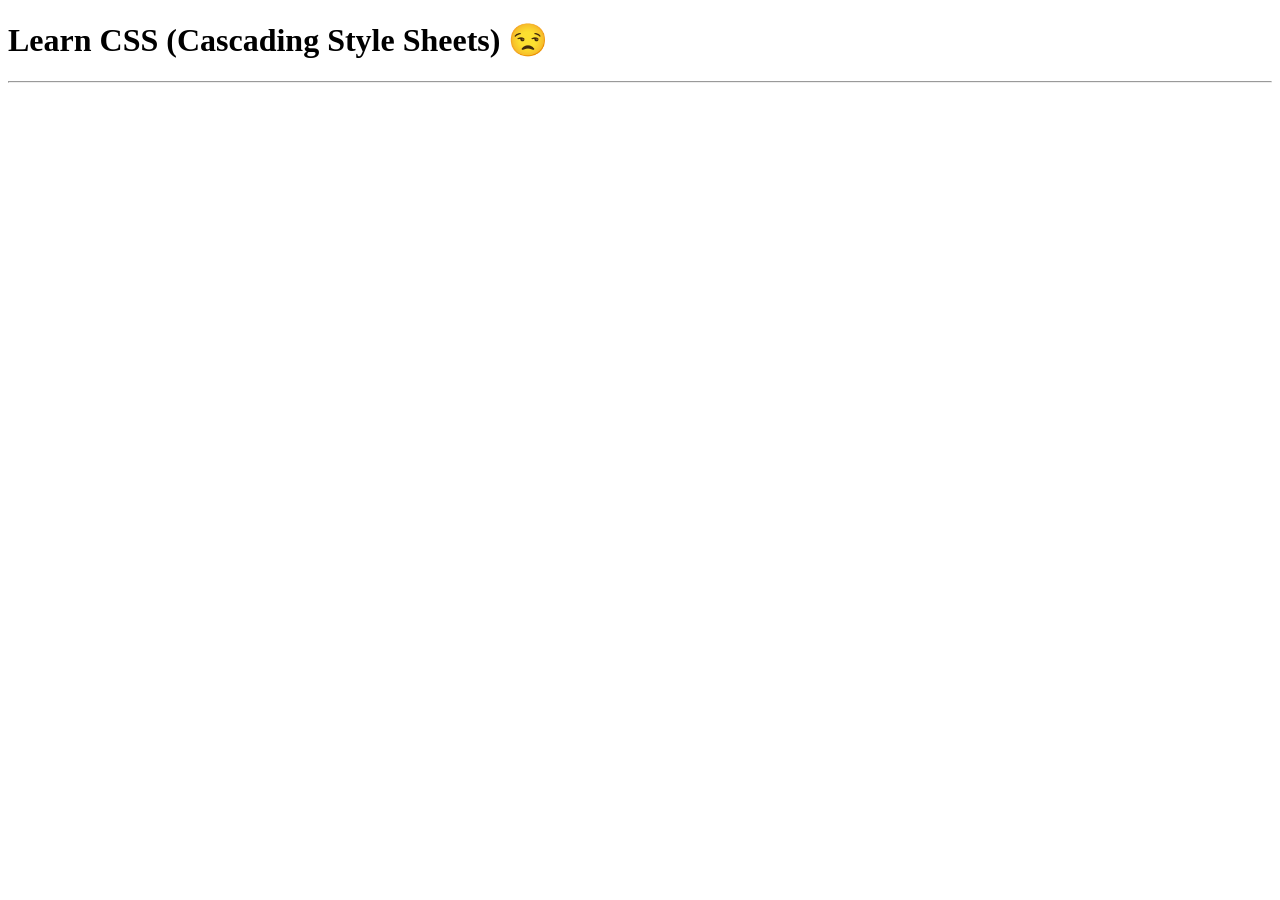
<file: index.html>
<!DOCTYPE html>
<html lang="en">
<head>
    <meta charset="UTF-8">
    <meta name="viewport" content="width=device-width, initial-scale=1.0">
    <title>Document</title>
</head>
<body>
    <h1>Learn CSS (Cascading Style Sheets) 😒 </h1>
    <hr>
</body>
</html>
</file>
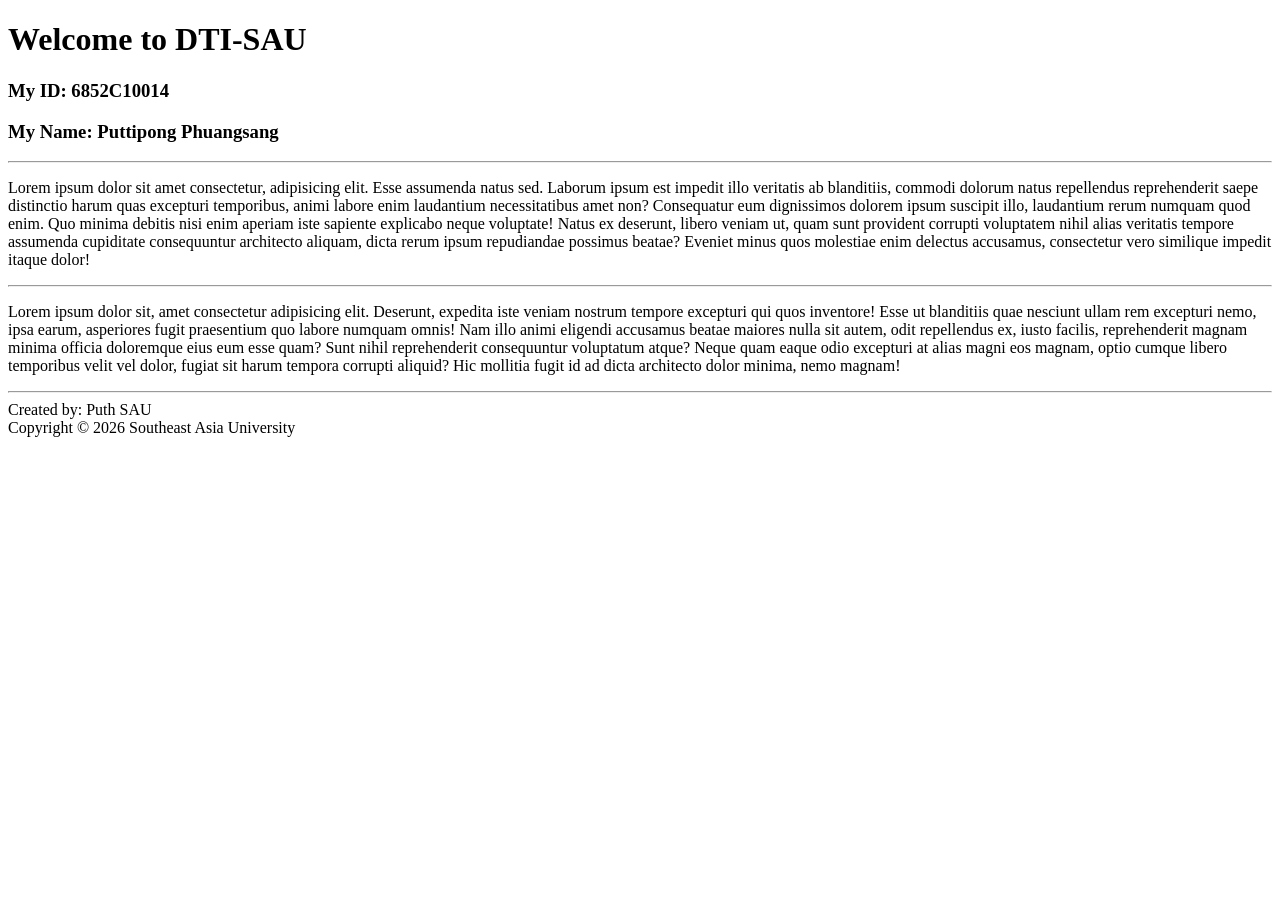
<file: mypage01.html>
<!DOCTYPE html>
<html lang="en">

<head>
    <meta charset="UTF-8">
    <meta name="viewport" content="width=device-width, initial-scale=1.0">
    <title>Document</title>
</head>

<body>
    <h1> Welcome to DTI-SAU </h1>
    <h3>My ID: 6852C10014 </h3>
    <h3>My Name: Puttipong Phuangsang </h3>
    <hr />
    <p>
        Lorem ipsum dolor sit amet consectetur, adipisicing elit. Esse assumenda natus sed. Laborum ipsum est impedit
        illo veritatis ab blanditiis, commodi dolorum natus repellendus reprehenderit saepe distinctio harum quas
        excepturi temporibus, animi labore enim laudantium necessitatibus amet non? Consequatur eum dignissimos dolorem
        ipsum suscipit illo, laudantium rerum numquam quod enim. Quo minima debitis nisi enim aperiam iste sapiente
        explicabo neque voluptate! Natus ex deserunt, libero veniam ut, quam sunt provident corrupti voluptatem nihil
        alias veritatis tempore assumenda cupiditate consequuntur architecto aliquam, dicta rerum ipsum repudiandae
        possimus beatae? Eveniet minus quos molestiae enim delectus accusamus, consectetur vero similique impedit itaque
        dolor!
    </p>
    <hr>
    <p>
        Lorem ipsum dolor sit, amet consectetur adipisicing elit. Deserunt, expedita iste veniam nostrum tempore
        excepturi qui quos inventore! Esse ut blanditiis quae nesciunt ullam rem excepturi nemo, ipsa earum, asperiores
        fugit praesentium quo labore numquam omnis! Nam illo animi eligendi accusamus beatae maiores nulla sit autem,
        odit repellendus ex, iusto facilis, reprehenderit magnam minima officia doloremque eius eum esse quam? Sunt
        nihil reprehenderit consequuntur voluptatum atque? Neque quam eaque odio excepturi at alias magni eos magnam,
        optio cumque libero temporibus velit vel dolor, fugiat sit harum tempora corrupti aliquid? Hic mollitia fugit id
        ad dicta architecto dolor minima, nemo magnam!
    </p>
    <hr>
    <!-- HTML : Div Tag เสมือนกล่องเปล่าๆ ที่ยืดความกว้างเต็มพื้นที่ เราสามารถนำอะไรมาใส่ก็ได้-->
    <div>
        <!-- HTML : Span Tag เปรี่ยบเสมือนกล่องเปล่าๆ ที่ยึดความกว้างเท่ากับเนื้อหาที่ใส่ในกล่อง -->
        <span>Created by: Puth SAU</span>
        <br />
        <span>Copyright © 2026 Southeast Asia University</span>
    </div>
</body>

</html>
</file>
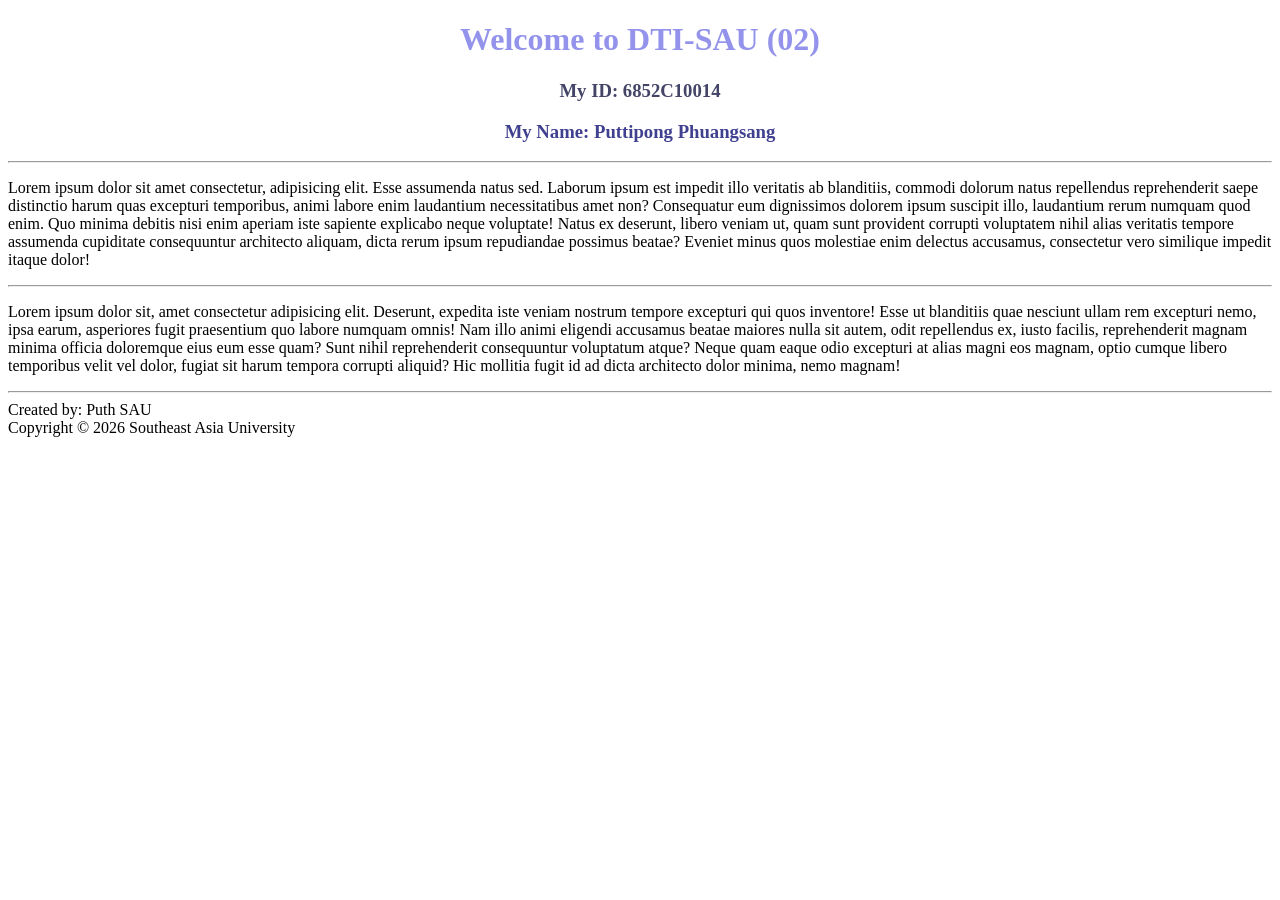
<file: mypage02.html>
<!DOCTYPE html>
<html lang="en">

<head>
    <meta charset="UTF-8">
    <meta name="viewport" content="width=device-width, initial-scale=1.0">
    <title>Document</title>
    <!-- CSS แบบ Internal Style -->
    <style>
        /* selector {property: value; property: value;} */
        h1 {
            color: rgb(147, 147, 235);
            text-align: center;
        }
        #wow {
            color: rgb(68, 68, 103);
            text-align: center;
        }
        #woo {
            color: rgb(64, 64, 145);
            text-align: center;
        }
    </style>
</head>

<body>
    <h1> Welcome to DTI-SAU (02) </h1>
    <h3 id="wow">My ID: 6852C10014 </h3>
    <h3 id="woo">My Name: Puttipong Phuangsang </h3>
    <hr />
    <p>
        Lorem ipsum dolor sit amet consectetur, adipisicing elit. Esse assumenda natus sed. Laborum ipsum est impedit
        illo veritatis ab blanditiis, commodi dolorum natus repellendus reprehenderit saepe distinctio harum quas
        excepturi temporibus, animi labore enim laudantium necessitatibus amet non? Consequatur eum dignissimos dolorem
        ipsum suscipit illo, laudantium rerum numquam quod enim. Quo minima debitis nisi enim aperiam iste sapiente
        explicabo neque voluptate! Natus ex deserunt, libero veniam ut, quam sunt provident corrupti voluptatem nihil
        alias veritatis tempore assumenda cupiditate consequuntur architecto aliquam, dicta rerum ipsum repudiandae
        possimus beatae? Eveniet minus quos molestiae enim delectus accusamus, consectetur vero similique impedit itaque
        dolor!
    </p>
    <hr>
    <p>
        Lorem ipsum dolor sit, amet consectetur adipisicing elit. Deserunt, expedita iste veniam nostrum tempore
        excepturi qui quos inventore! Esse ut blanditiis quae nesciunt ullam rem excepturi nemo, ipsa earum, asperiores
        fugit praesentium quo labore numquam omnis! Nam illo animi eligendi accusamus beatae maiores nulla sit autem,
        odit repellendus ex, iusto facilis, reprehenderit magnam minima officia doloremque eius eum esse quam? Sunt
        nihil reprehenderit consequuntur voluptatum atque? Neque quam eaque odio excepturi at alias magni eos magnam,
        optio cumque libero temporibus velit vel dolor, fugiat sit harum tempora corrupti aliquid? Hic mollitia fugit id
        ad dicta architecto dolor minima, nemo magnam!
    </p>
    <hr>
    <!-- HTML : Div Tag เสมือนกล่องเปล่าๆ ที่ยืดความกว้างเต็มพื้นที่ เราสามารถนำอะไรมาใส่ก็ได้-->
    <div>
        <!-- HTML : Span Tag เปรี่ยบเสมือนกล่องเปล่าๆ ที่ยึดความกว้างเท่ากับเนื้อหาที่ใส่ในกล่อง -->
        <span>Created by: Puth SAU</span>
        <br />
        <span>Copyright © 2026 Southeast Asia University</span>
    </div>
</body>

</html>
</file>
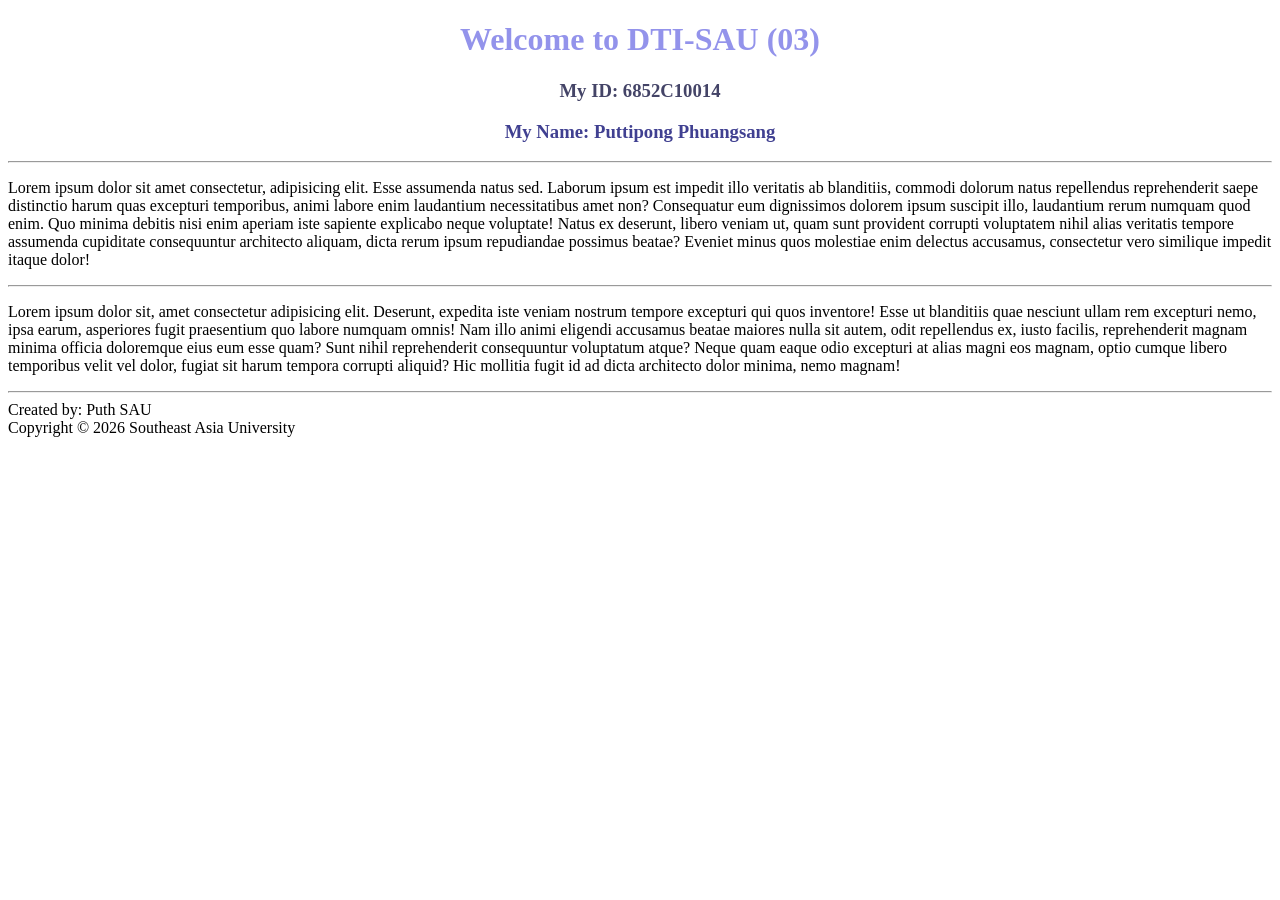
<file: mypage03.html>
<!DOCTYPE html>
<html lang="en">

<head>
    <meta charset="UTF-8">
    <meta name="viewport" content="width=device-width, initial-scale=1.0">
    <title>Document</title>
    <!-- CSS แบบ External Style -->
    <link rel="stylesheet" href="./slyle03.css">
</head>

<body>
    <h1> Welcome to DTI-SAU (03) </h1>
    <h3 id="wow">My ID: 6852C10014 </h3>
    <h3 id="woo">My Name: Puttipong Phuangsang </h3>
    <hr />
    <p>
        Lorem ipsum dolor sit amet consectetur, adipisicing elit. Esse assumenda natus sed. Laborum ipsum est impedit
        illo veritatis ab blanditiis, commodi dolorum natus repellendus reprehenderit saepe distinctio harum quas
        excepturi temporibus, animi labore enim laudantium necessitatibus amet non? Consequatur eum dignissimos dolorem
        ipsum suscipit illo, laudantium rerum numquam quod enim. Quo minima debitis nisi enim aperiam iste sapiente
        explicabo neque voluptate! Natus ex deserunt, libero veniam ut, quam sunt provident corrupti voluptatem nihil
        alias veritatis tempore assumenda cupiditate consequuntur architecto aliquam, dicta rerum ipsum repudiandae
        possimus beatae? Eveniet minus quos molestiae enim delectus accusamus, consectetur vero similique impedit itaque
        dolor!
    </p>
    <hr>
    <p>
        Lorem ipsum dolor sit, amet consectetur adipisicing elit. Deserunt, expedita iste veniam nostrum tempore
        excepturi qui quos inventore! Esse ut blanditiis quae nesciunt ullam rem excepturi nemo, ipsa earum, asperiores
        fugit praesentium quo labore numquam omnis! Nam illo animi eligendi accusamus beatae maiores nulla sit autem,
        odit repellendus ex, iusto facilis, reprehenderit magnam minima officia doloremque eius eum esse quam? Sunt
        nihil reprehenderit consequuntur voluptatum atque? Neque quam eaque odio excepturi at alias magni eos magnam,
        optio cumque libero temporibus velit vel dolor, fugiat sit harum tempora corrupti aliquid? Hic mollitia fugit id
        ad dicta architecto dolor minima, nemo magnam!
    </p>
    <hr>
    <!-- HTML : Div Tag เสมือนกล่องเปล่าๆ ที่ยืดความกว้างเต็มพื้นที่ เราสามารถนำอะไรมาใส่ก็ได้-->
    <div>
        <!-- HTML : Span Tag เปรี่ยบเสมือนกล่องเปล่าๆ ที่ยึดความกว้างเท่ากับเนื้อหาที่ใส่ในกล่อง -->
        <span>Created by: Puth SAU</span>
        <br />
        <span>Copyright © 2026 Southeast Asia University</span>
    </div>
</body>

</html>
</file>
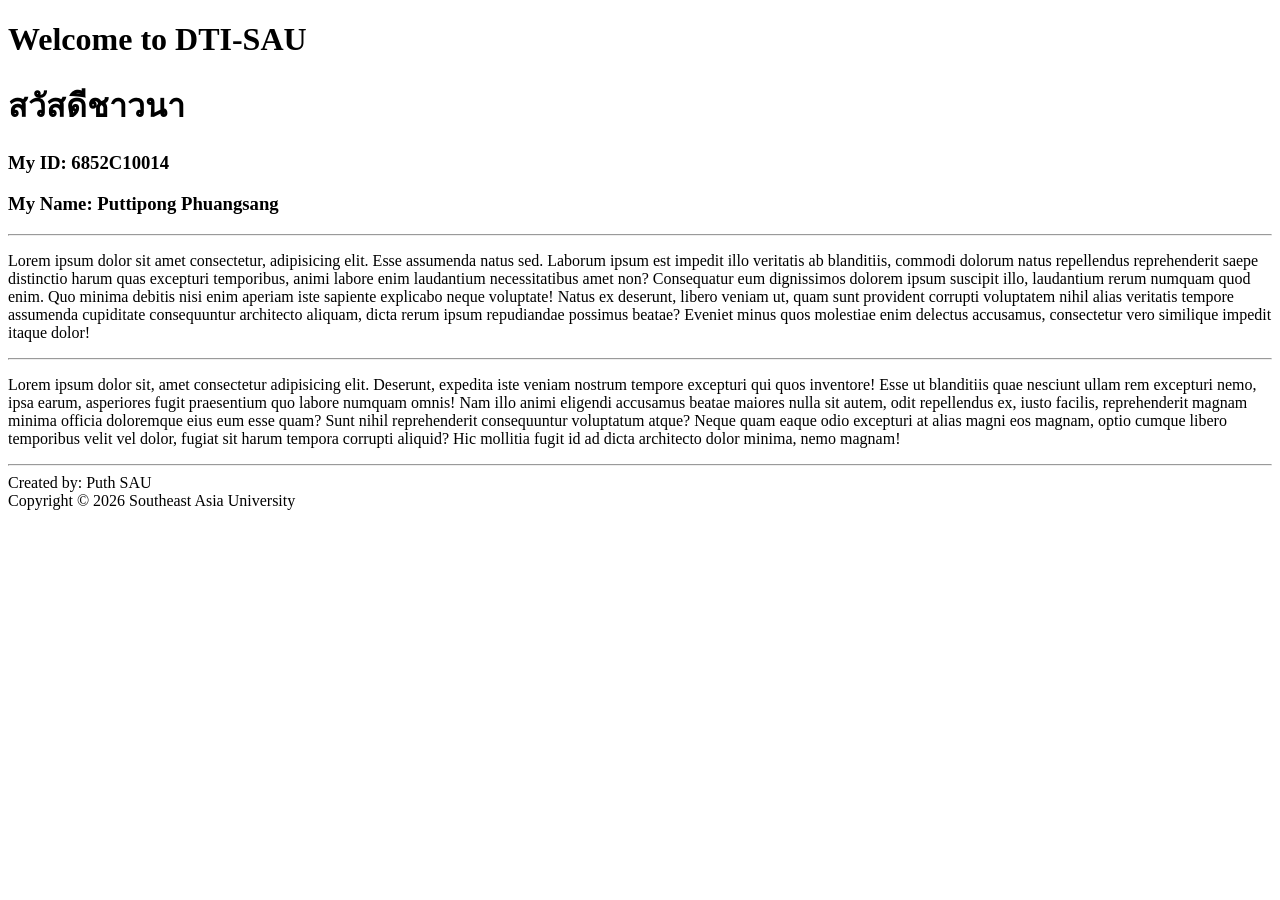
<file: mypage04.html>
<!DOCTYPE html>
<html lang="en">

<head>
    <meta charset="UTF-8">
    <meta name="viewport" content="width=device-width, initial-scale=1.0">
    <title>Document</title>
</head>

<body>
    <h1> Welcome to DTI-SAU </h1>
    <h1>สวัสดีชาวนา</h1>
    <h3>My ID: 6852C10014 </h3>
    <h3>My Name: Puttipong Phuangsang </h3>
    <hr />
    <p>
        Lorem ipsum dolor sit amet consectetur, adipisicing elit. Esse assumenda natus sed. Laborum ipsum est impedit
        illo veritatis ab blanditiis, commodi dolorum natus repellendus reprehenderit saepe distinctio harum quas
        excepturi temporibus, animi labore enim laudantium necessitatibus amet non? Consequatur eum dignissimos dolorem
        ipsum suscipit illo, laudantium rerum numquam quod enim. Quo minima debitis nisi enim aperiam iste sapiente
        explicabo neque voluptate! Natus ex deserunt, libero veniam ut, quam sunt provident corrupti voluptatem nihil
        alias veritatis tempore assumenda cupiditate consequuntur architecto aliquam, dicta rerum ipsum repudiandae
        possimus beatae? Eveniet minus quos molestiae enim delectus accusamus, consectetur vero similique impedit itaque
        dolor!
    </p>
    <hr>
    <p>
        Lorem ipsum dolor sit, amet consectetur adipisicing elit. Deserunt, expedita iste veniam nostrum tempore
        excepturi qui quos inventore! Esse ut blanditiis quae nesciunt ullam rem excepturi nemo, ipsa earum, asperiores
        fugit praesentium quo labore numquam omnis! Nam illo animi eligendi accusamus beatae maiores nulla sit autem,
        odit repellendus ex, iusto facilis, reprehenderit magnam minima officia doloremque eius eum esse quam? Sunt
        nihil reprehenderit consequuntur voluptatum atque? Neque quam eaque odio excepturi at alias magni eos magnam,
        optio cumque libero temporibus velit vel dolor, fugiat sit harum tempora corrupti aliquid? Hic mollitia fugit id
        ad dicta architecto dolor minima, nemo magnam!
    </p>
    <hr>
    <!-- HTML : Div Tag เสมือนกล่องเปล่าๆ ที่ยืดความกว้างเต็มพื้นที่ เราสามารถนำอะไรมาใส่ก็ได้-->
    <div>
        <!-- HTML : Span Tag เปรี่ยบเสมือนกล่องเปล่าๆ ที่ยึดความกว้างเท่ากับเนื้อหาที่ใส่ในกล่อง -->
        <span>Created by: Puth SAU</span>
        <br />
        <span>Copyright © 2026 Southeast Asia University</span>
    </div>
</body>

</html>
</file>
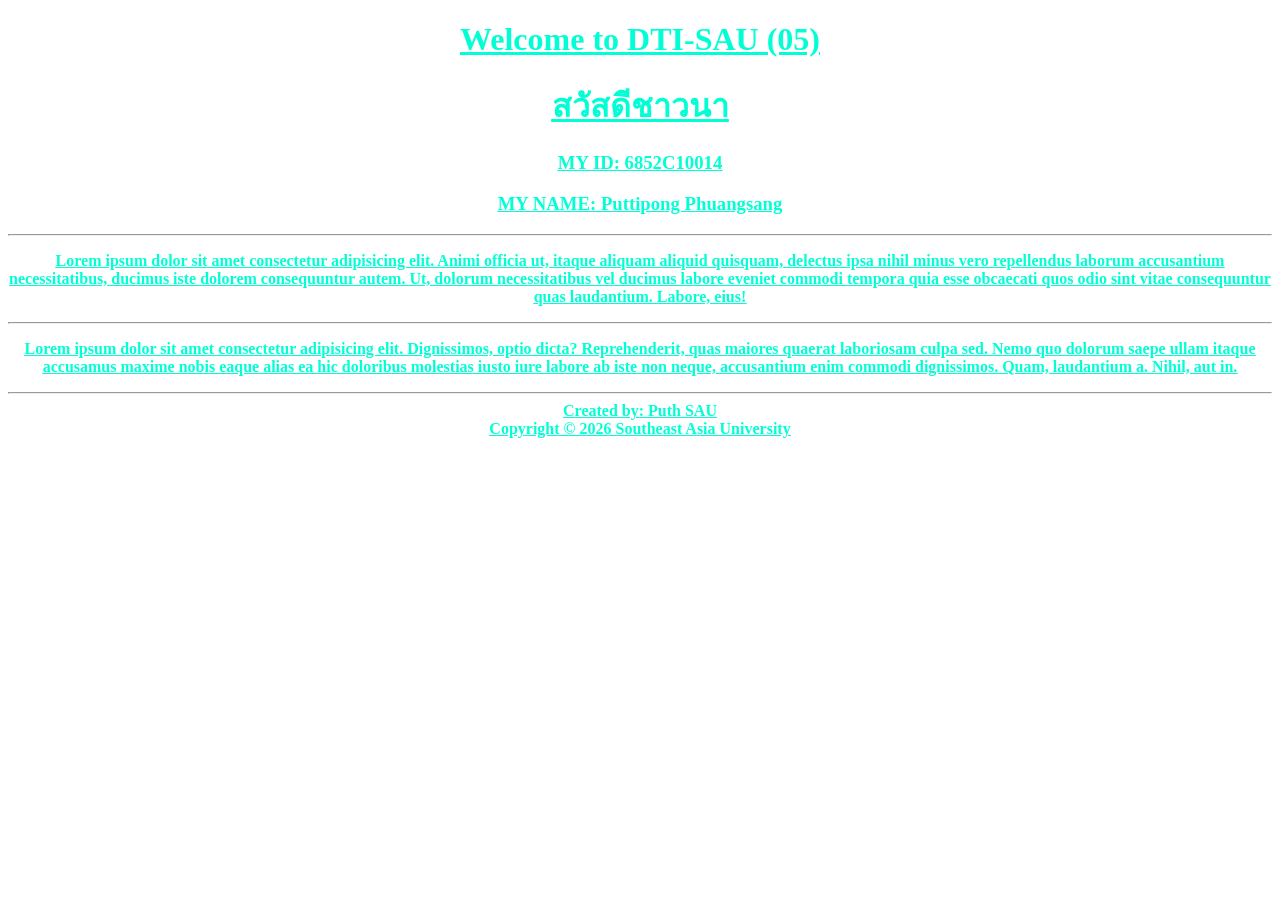
<file: mypage05.html>
<!doctype html>
<html lang="en">
  <head>
    <meta charset="UTF-8" />
    <meta name="viewport" content="width=device-width, initial-scale=1.0" />
    <title>Document</title>
    <style>
        /* selector {p1:v1 p2:v2;...}   */
        *{
          color: rgb(0, 255, 213);
          text-align: center;
          text-decoration: underline;
          font-weight: bold;
        }
    </style>
  </head>
 
  <body>
    <h1>Welcome to DTI-SAU (05)</h1>
    <h1>สวัสดีชาวนา</h1>
    <h3>MY ID: 6852C10014</h3>
    <h3>MY NAME: Puttipong Phuangsang</h3>
    <hr />
    <p>
      Lorem ipsum dolor sit amet consectetur adipisicing elit. Animi officia ut,
      itaque aliquam aliquid quisquam, delectus ipsa nihil minus vero
      repellendus laborum accusantium necessitatibus, ducimus iste dolorem
      consequuntur autem. Ut, dolorum necessitatibus vel ducimus labore eveniet
      commodi tempora quia esse obcaecati quos odio sint vitae consequuntur quas
      laudantium. Labore, eius!
    </p>
    <hr />
    <p>
      Lorem ipsum dolor sit amet consectetur adipisicing elit. Dignissimos,
      optio dicta? Reprehenderit, quas maiores quaerat laboriosam culpa sed.
      Nemo quo dolorum saepe ullam itaque accusamus maxime nobis eaque alias ea
      hic doloribus molestias iusto iure labore ab iste non neque, accusantium
      enim commodi dignissimos. Quam, laudantium a. Nihil, aut in.
    </p>
    <hr />
    <!-- HTML : Div Tag เปรี่ยบเสมือนกล่องเปล่าๆ ที่ยึดความกว้างเต็มพื้นที่ โดยเราสามารถเอาอะไรมาใส่ในกล่องก็ได้ (Block Tag) -->
    <div>
      <!-- HTML : Span Tag เปรี่ยบเสมือนกล่องเปล่าๆ ที่ยึดความกว้างเท่ากับเนื้อหาที่ใส่ในกล่อง (Inline Tag) -->
      <span>Created by: Puth SAU</span>
      <br />
      <span>Copyright © 2026 Southeast Asia University</span>
    </div>
  </body>
</html>
</file>
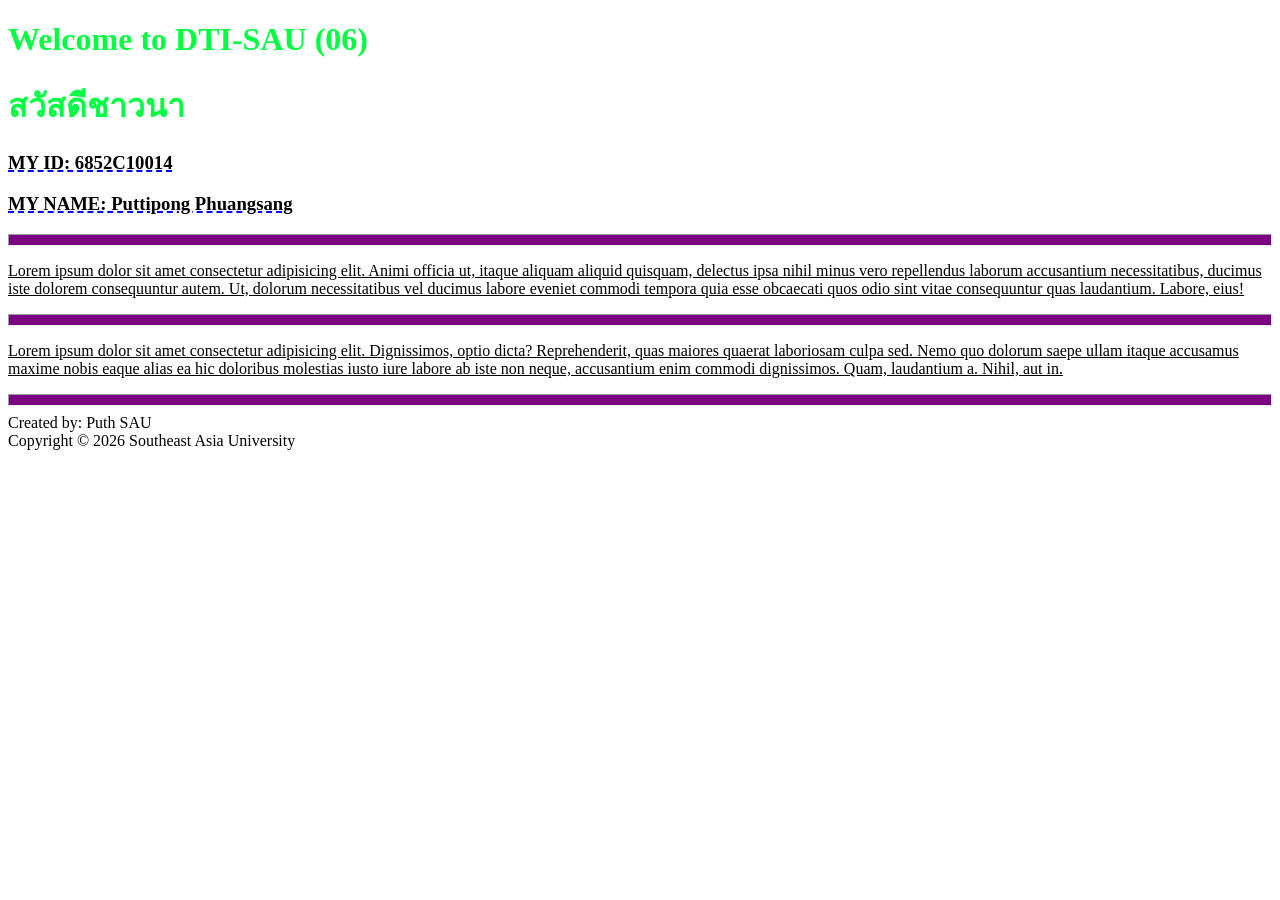
<file: mypage06.html>
<!doctype html>
<html lang="en">
  <head>
    <meta charset="UTF-8" />
    <meta name="viewport" content="width=device-width, initial-scale=1.0" />
    <title>Document</title>
    <style>
     /* 2.Element,Type,Tag Selector */
     h1{
        color: rgb(0, 255, 64);
     }
     p{
        text-decoration: underline;
     }
     h3{
      text-decoration: underline dashed 2px blue;
     }
     hr{
      height: 10px;
      background-color: rgb(122, 0, 128);
     }
    </style>
  </head>
 
  <body>
    <h1>Welcome to DTI-SAU (06)</h1>
    <h1>สวัสดีชาวนา</h1>
    <h3>MY ID: 6852C10014</h3>
    <h3>MY NAME: Puttipong Phuangsang</h3>
    <hr />
    <p>
      Lorem ipsum dolor sit amet consectetur adipisicing elit. Animi officia ut,
      itaque aliquam aliquid quisquam, delectus ipsa nihil minus vero
      repellendus laborum accusantium necessitatibus, ducimus iste dolorem
      consequuntur autem. Ut, dolorum necessitatibus vel ducimus labore eveniet
      commodi tempora quia esse obcaecati quos odio sint vitae consequuntur quas
      laudantium. Labore, eius!
    </p>
    <hr />
    <p>
      Lorem ipsum dolor sit amet consectetur adipisicing elit. Dignissimos,
      optio dicta? Reprehenderit, quas maiores quaerat laboriosam culpa sed.
      Nemo quo dolorum saepe ullam itaque accusamus maxime nobis eaque alias ea
      hic doloribus molestias iusto iure labore ab iste non neque, accusantium
      enim commodi dignissimos. Quam, laudantium a. Nihil, aut in.
    </p>
    <hr />
    <!-- HTML : Div Tag เปรี่ยบเสมือนกล่องเปล่าๆ ที่ยึดความกว้างเต็มพื้นที่ โดยเราสามารถเอาอะไรมาใส่ในกล่องก็ได้ (Block Tag) -->
    <div>
      <!-- HTML : Span Tag เปรี่ยบเสมือนกล่องเปล่าๆ ที่ยึดความกว้างเท่ากับเนื้อหาที่ใส่ในกล่อง (Inline Tag) -->
      <span>Created by: Puth SAU</span>
      <br />
      <span>Copyright © 2026 Southeast Asia University</span>
    </div>
  </body>
</html>
</file>
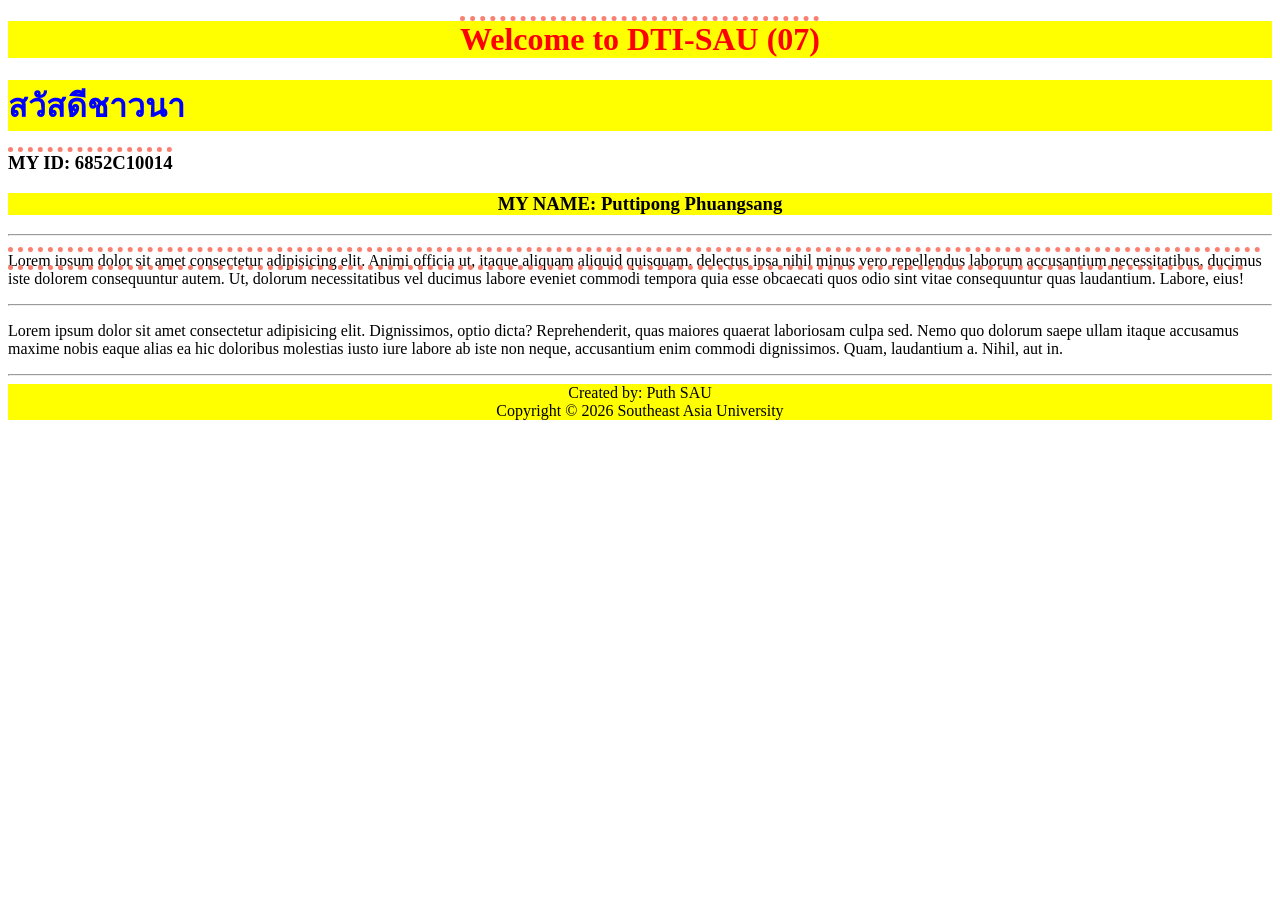
<file: mypage07.html>
<!doctype html>
<html lang="en">
  <head>
    <meta charset="UTF-8" />
    <meta name="viewport" content="width=device-width, initial-scale=1.0" />
    <title>Document</title>
    <!-- CSS แบบ External Style -->
    <style>
      /* 3. ID Selector */
      #sau1{
        color: red;
      }
      #sau2{
        color: blue;
      }

      /* 4. Class Selector*/
      .dti1{
        text-align: center;
      }
      .dti2{
        text-decoration: overline dotted 5px salmon;
      }

      /* 5. Union, Group Selector */
      h1, .dti1, span{
        background-color: yellow;
      }
      
    </style>
  </head>
 
  <body> 
    <h1 id="sau1" class="dti1 dti2">Welcome to DTI-SAU (07)</h1>
    <h1 id="sau2">สวัสดีชาวนา</h1>
    <h3 class="dti2">MY ID: 6852C10014</h3>
    <h3 class="dti1">MY NAME: Puttipong Phuangsang</h3>
    <hr />
    <p class="dti2">
      Lorem ipsum dolor sit amet consectetur adipisicing elit. Animi officia ut,
      itaque aliquam aliquid quisquam, delectus ipsa nihil minus vero
      repellendus laborum accusantium necessitatibus, ducimus iste dolorem
      consequuntur autem. Ut, dolorum necessitatibus vel ducimus labore eveniet
      commodi tempora quia esse obcaecati quos odio sint vitae consequuntur quas
      laudantium. Labore, eius!
    </p>
    <hr />
    <p>
      Lorem ipsum dolor sit amet consectetur adipisicing elit. Dignissimos,
      optio dicta? Reprehenderit, quas maiores quaerat laboriosam culpa sed.
      Nemo quo dolorum saepe ullam itaque accusamus maxime nobis eaque alias ea
      hic doloribus molestias iusto iure labore ab iste non neque, accusantium
      enim commodi dignissimos. Quam, laudantium a. Nihil, aut in.
    </p>
    <hr />
    <!-- HTML : Div Tag เปรี่ยบเสมือนกล่องเปล่าๆ ที่ยึดความกว้างเต็มพื้นที่ โดยเราสามารถเอาอะไรมาใส่ในกล่องก็ได้ (Block Tag) -->
    <div class="dti1">
      <!-- HTML : Span Tag เปรี่ยบเสมือนกล่องเปล่าๆ ที่ยึดความกว้างเท่ากับเนื้อหาที่ใส่ในกล่อง (Inline Tag) -->
      <span>Created by: Puth SAU</span>
      <br />
      <span>Copyright © 2026 Southeast Asia University</span>
    </div>
  </body>
</html>
</file>
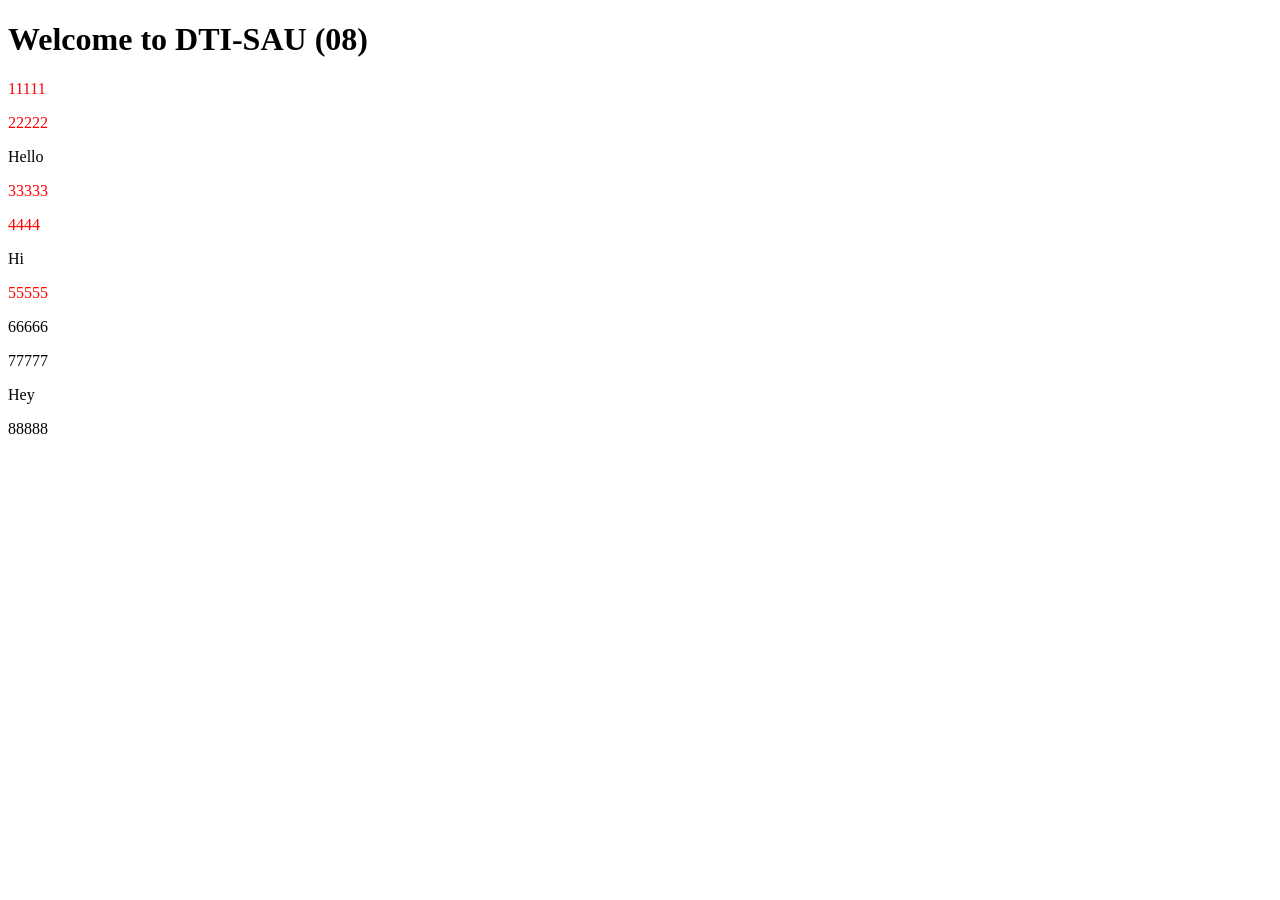
<file: mypage08.html>
<!doctype html>
<html lang="en">
  <head>
    <meta charset="UTF-8" />
    <meta name="viewport" content="width=device-width, initial-scale=1.0" />
    <title>Document</title>
    <style>
      /* Descendance Selector */
      /* S1 S2 ความหมายคือ S2 ทั้งหมดที่อยู่ภายใต้ S1 */
      #aa p{
        color: red;
      }
    </style>
  </head>
  <body>
    <h1>Welcome to DTI-SAU (08)</h1>
    <div id="aa">
      <p>11111</p>
      <p>22222</p>
      <span>Hello</span>
      <div id="bb">
        <p>33333</p>
        <div id="cc">
          <p>4444</p>
        </div>
        <span>Hi</span>
      </div>
      <p>55555</p>
    </div>
    <p>66666</p>
    <p>77777</p>
    <span>Hey</span>
    <p>88888</p>
  </body>
</html>
</file>
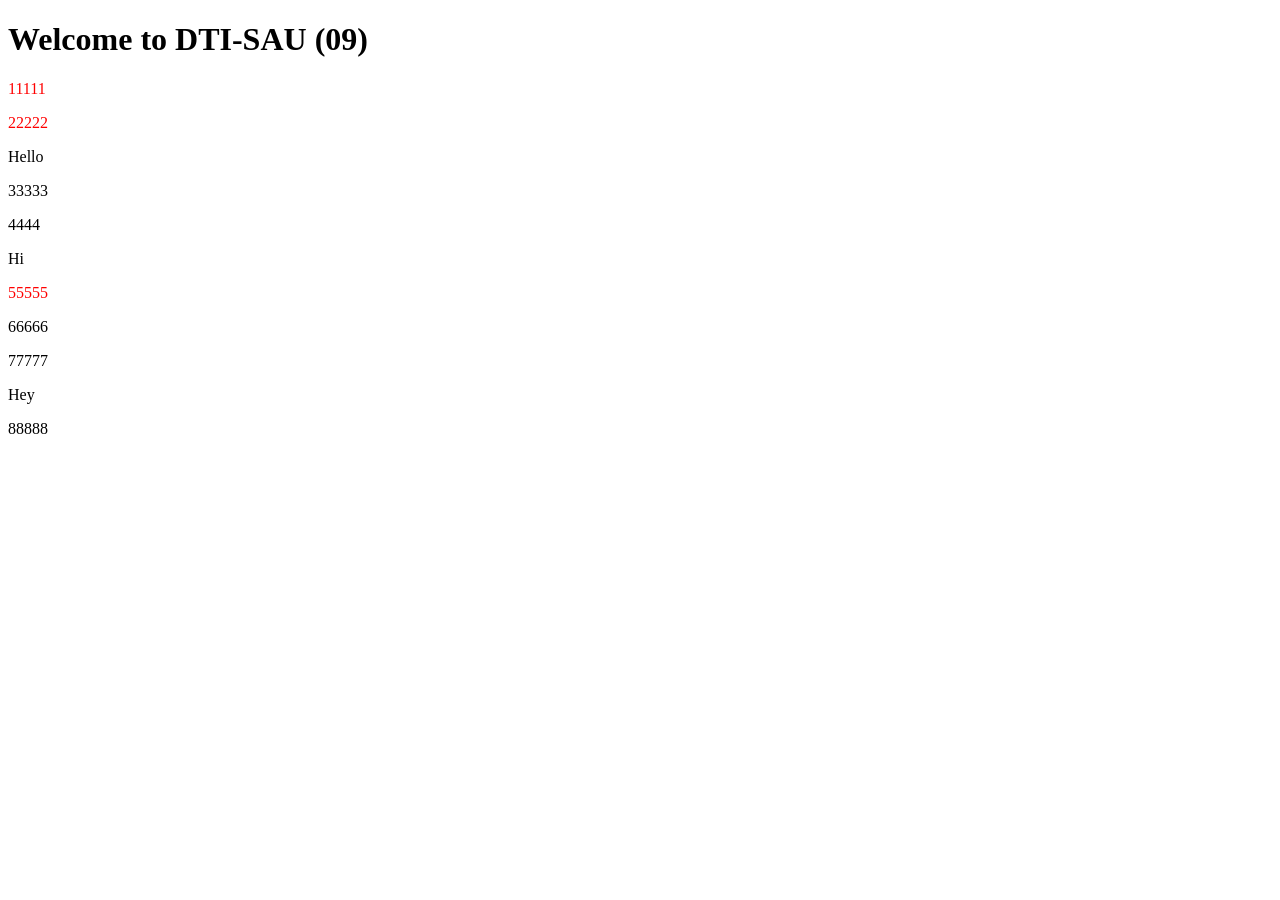
<file: mypage09.html>
<!doctype html>
<html lang="en">
  <head>
    <meta charset="UTF-8" />
    <meta name="viewport" content="width=device-width, initial-scale=1.0" />
    <title>Document</title>
   <style>
     /* 7. Child Selector */
     /* S1 > S2 ความหมายคือ S2 ที่อยูาภายใต้ S1 ชั้นถัดไปแค่ชั้นเดียวเท่านั้น */
     #aa > p{
      color: red;
     }
   </style>
  </head>
  <body>
    <h1>Welcome to DTI-SAU (09)</h1>
    <div id="aa">
      <p>11111</p>
      <p>22222</p>
      <span>Hello</span>
      <div id="bb">
        <p>33333</p>
        <div id="cc">
          <p>4444</p>
        </div>
        <span>Hi</span>
      </div>
      <p>55555</p>
    </div>
    <p>66666</p>
    <p>77777</p>
    <span>Hey</span>
    <p>88888</p>
  </body>
</html>
</file>
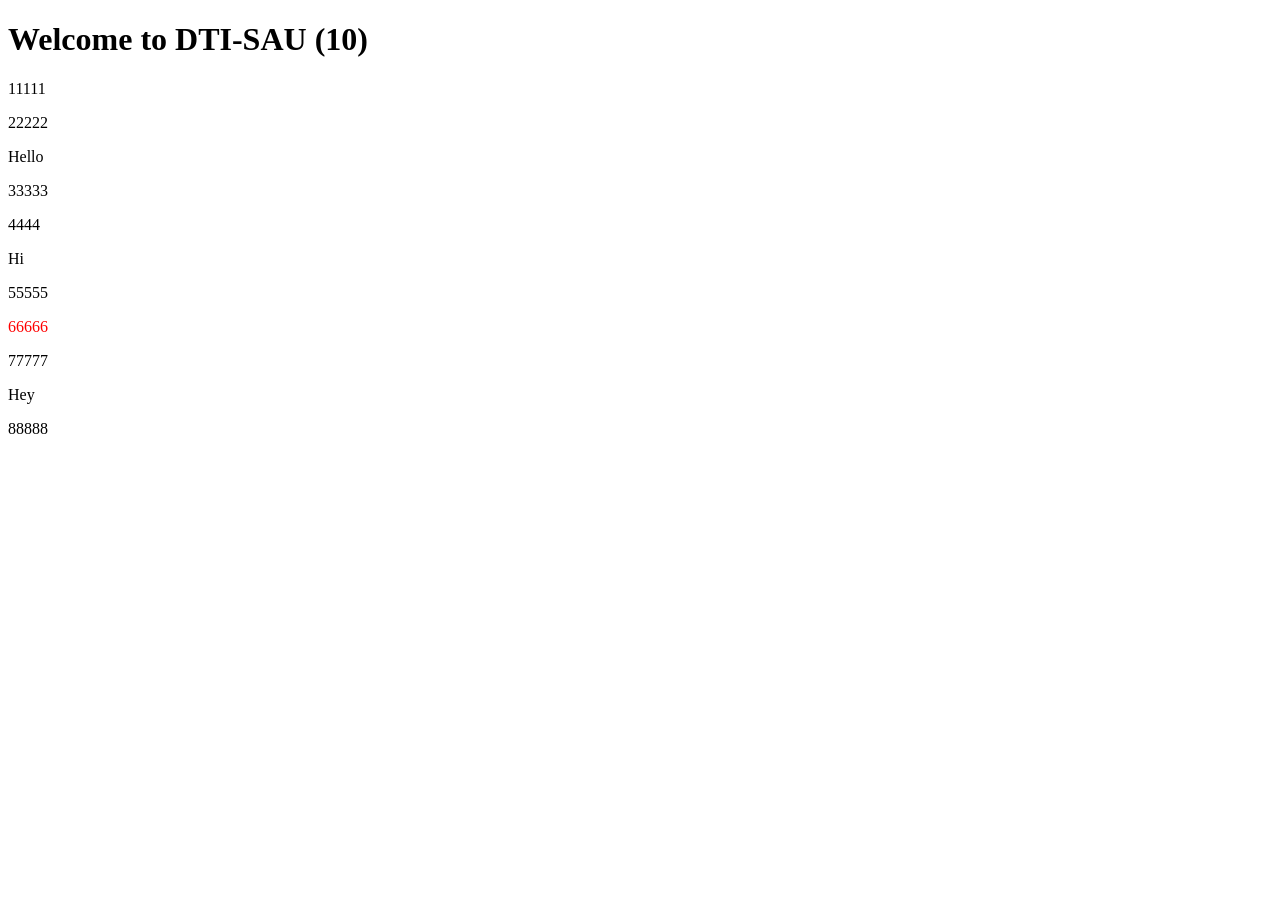
<file: mypage10.html>
<!doctype html>
<html lang="en">
  <head>
    <meta charset="UTF-8" />
    <meta name="viewport" content="width=device-width, initial-scale=1.0" />
    <title>Document</title>
    <style>
      /* 8. Adjacent Selector */
      /* S1 + S2 ความหมายคือ S2 ที่อยู่ต่อจาก S1 แค่ตัวเดียว */
      #aa + p {
        color: red;
      }
    </style>
  </head>
  <body>
    <h1>Welcome to DTI-SAU (10)</h1>
    <div id="aa">
      <p>11111</p>
      <p>22222</p>
      <span>Hello</span>
      <div id="bb">
        <p>33333</p>
        <div id="cc">
          <p>4444</p>
        </div>
        <span>Hi</span>
      </div>
      <p>55555</p>
    </div>
    <p>66666</p>
    <p>77777</p>
    <span>Hey</span>
    <p>88888</p>
  </body>
</html>
</file>
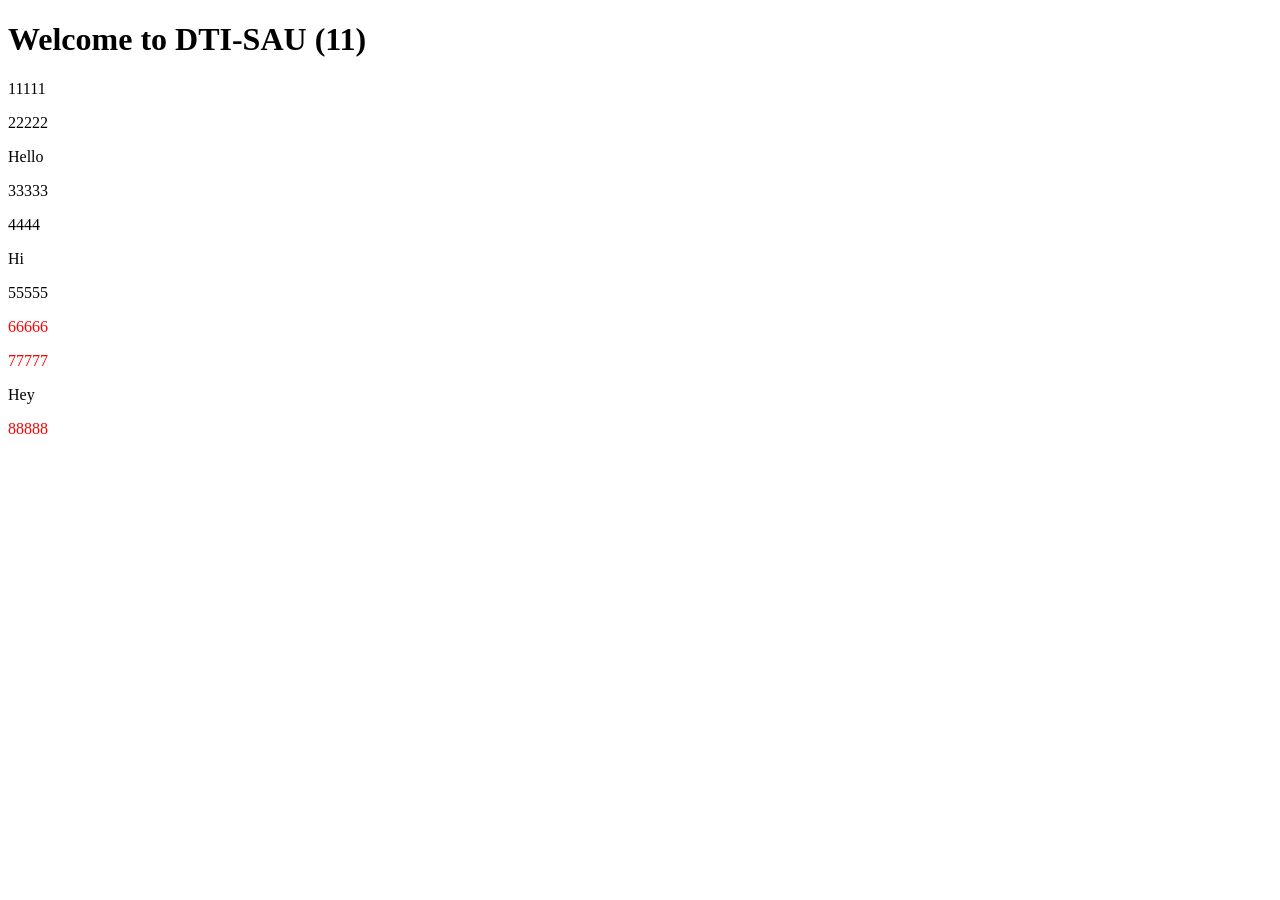
<file: mypage11.html>
<!doctype html>
<html lang="en">
  <head>
    <meta charset="UTF-8" />
    <meta name="viewport" content="width=device-width, initial-scale=1.0" />
    <title>Document</title>
    <style>
      /* 9. General Slibling Selector */
      /* S1 ~ S2 ความหมายคือ S2 ทั้งหมดที่อยู่ต่อจาก S1 */
      #aa ~ p{
        color: red;
      }
    </style>
  </head>
  <body>
    <h1>Welcome to DTI-SAU (11)</h1>
    <div id="aa">
      <p>11111</p>
      <p>22222</p>
      <span>Hello</span>
      <div id="bb">
        <p>33333</p>
        <div id="cc">
          <p>4444</p>
        </div>
        <span>Hi</span>
      </div>
      <p>55555</p>
    </div>
    <p>66666</p>
    <p>77777</p>
    <span>Hey</span>
    <p>88888</p>
  </body>
</html>
</file>
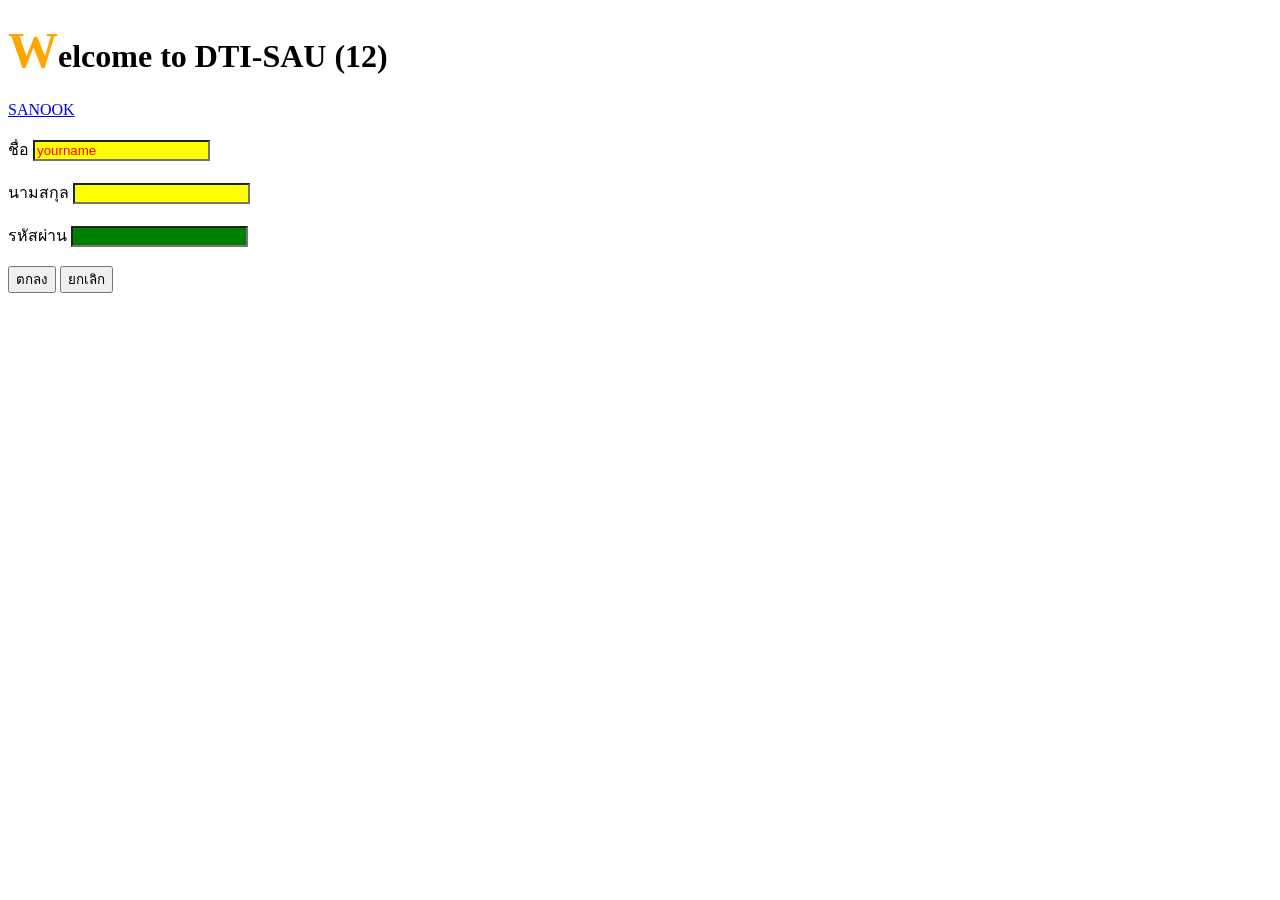
<file: mypage12.html>
<!doctype html>
<html lang="en">
  <head>
    <meta charset="UTF-8" />
    <meta name="viewport" content="width=device-width, initial-scale=1.0" />
    <title>Document</title>
    <style>
      /* 10. Pseudo Element Selector -> S::???? */
      h1::first-letter{
        color: rgb(255, 166, 0);
        font-size: 50px;
      }
      input::placeholder{
        color: red;
      }
      /* 11. Pseudo Class Selector -> S:?????*/
      a:hover{
        background-color: rgb(119, 255, 0);
        font-size: 50px;
      }
      /* 12. Attribute class Selector */
      input[type="text"]{
        background-color: yellow;
      }
      input[type="password"]{
        background-color: green;
      }

    </style>
  </head>
  <body>
    <h1>Welcome to DTI-SAU (12)</h1>
    <a href="http://www.sanook.com">SANOOK</a>
    <br><br>
    <label for="">ชื่อ</label>
    <input type="text" name="" id="" placeholder="yourname" />
    <br /><br />
    <label for="">นามสกุล</label>
    <input type="text" name="" id="">
    <br /><br />
    <label for="">รหัสผ่าน</label>
    <input type="password" name="" id="">
    <br /><br />
    <input type="submit" value="ตกลง">
    <input type="reset" value="ยกเลิก">
  </body>
</html>
</file>
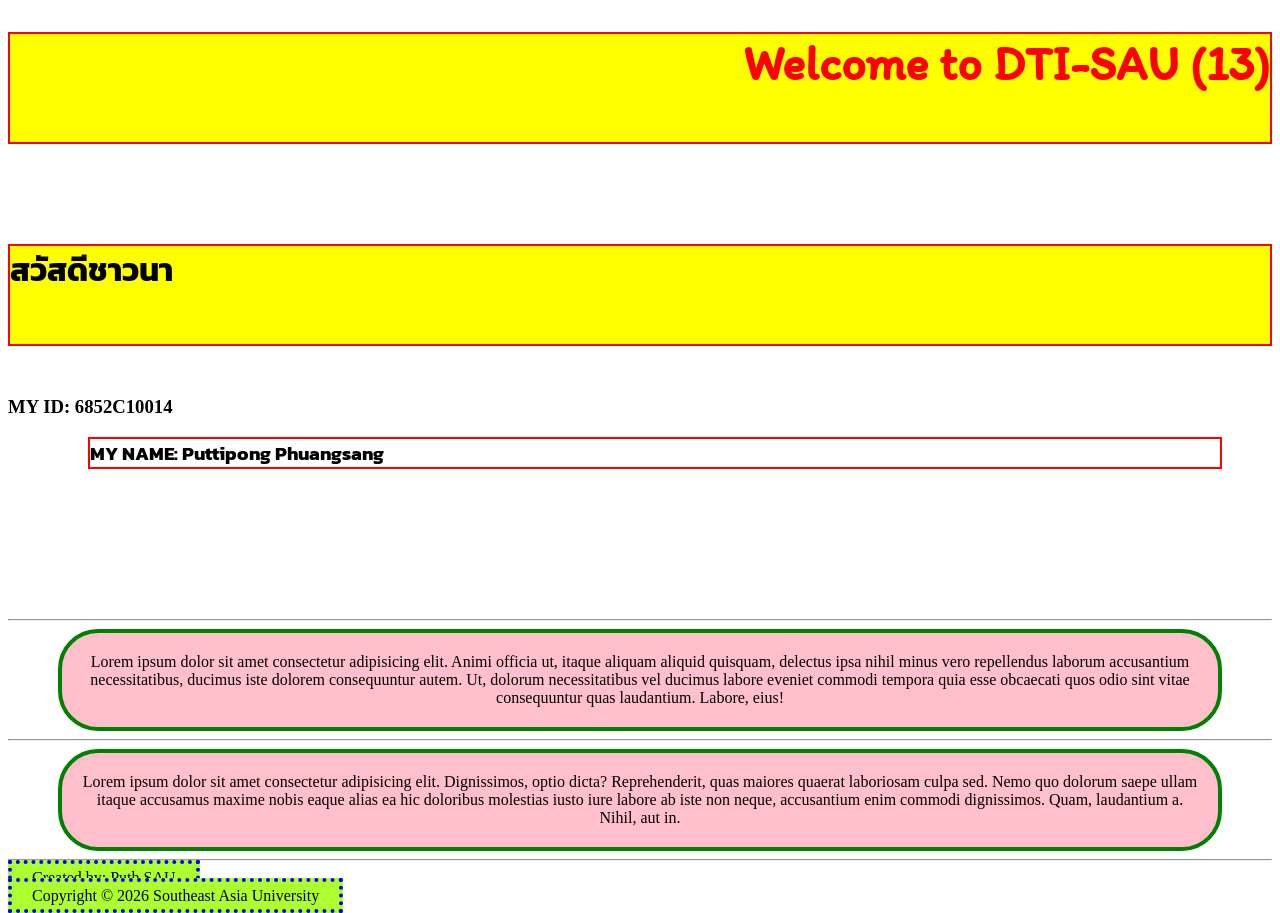
<file: mypage13.html>
<!doctype html>
<html lang="en">
  <head>
    <meta charset="UTF-8" />
    <meta name="viewport" content="width=device-width, initial-scale=1.0" />
    <title>Document</title>
    <link rel="preconnect" href="https://fonts.googleapis.com" />
    <link rel="preconnect" href="https://fonts.gstatic.com" crossorigin />
    <link
      href="https://fonts.googleapis.com/css2?family=Itim&family=Kanit:ital,wght@0,100;0,200;0,300;0,400;0,500;0,600;0,700;0,800;0,900;1,100;1,200;1,300;1,400;1,500;1,600;1,700;1,800;1,900&display=swap"
      rel="stylesheet"
    />
    <style>
      #dti1 {
        color: red;
        font-size: 3rem; /* 1 rem = 16px*/
        font-weight: bold;
        text-decoration: underline 2px blue wavy dashed;
        text-align: right;
        font-family: "Itim";
      }
      .sau1{
        font-family: "Kanit";
      }
      h1{
        background-color: yellow;
        border: 2px solid red;
        padding-bottom: 50px;
      }
      span{
        background-color: greenyellow;
        text-align: center;
        border: 4px dotted blue;
        padding: 5px  20px
      }
      p{
        background-color: pink;
        text-align: center;
        border: 4px solid green;
        border-radius: 40px;
        padding: 20px;
      }
      #dti2{
        margin-top: 100px;
        margin-bottom: 50px;
      }
      p{
        margin: 0px 50px; /*บน-ล่าง   ซ้าย-ขวา*/
      }
      #dti4{
        border: 2px solid red;
        margin: 5px 50px 150px 80px; /*บน ขวา ล่าง ซ้าย*/
      }
    </style>
  </head>
 
  <body>
    <h1 id="dti1">Welcome to DTI-SAU (13)</h1>
    <h1 id="dti2" class="sau1">สวัสดีชาวนา</h1>
    <h3 id="dti3">MY ID: 6852C10014</h3>
    <h3 id="dti4" class="sau1">MY NAME: Puttipong Phuangsang</h3>
    <hr />
    <p>
      Lorem ipsum dolor sit amet consectetur adipisicing elit. Animi officia ut,
      itaque aliquam aliquid quisquam, delectus ipsa nihil minus vero
      repellendus laborum accusantium necessitatibus, ducimus iste dolorem
      consequuntur autem. Ut, dolorum necessitatibus vel ducimus labore eveniet
      commodi tempora quia esse obcaecati quos odio sint vitae consequuntur quas
      laudantium. Labore, eius!
    </p>
    <hr />
    <p>
      Lorem ipsum dolor sit amet consectetur adipisicing elit. Dignissimos,
      optio dicta? Reprehenderit, quas maiores quaerat laboriosam culpa sed.
      Nemo quo dolorum saepe ullam itaque accusamus maxime nobis eaque alias ea
      hic doloribus molestias iusto iure labore ab iste non neque, accusantium
      enim commodi dignissimos. Quam, laudantium a. Nihil, aut in.
    </p>
    <hr />
    <!-- HTML : Div Tag เปรี่ยบเสมือนกล่องเปล่าๆ ที่ยึดความกว้างเต็มพื้นที่ โดยเราสามารถเอาอะไรมาใส่ในกล่องก็ได้ (Block Tag) -->
    <div>
      <!-- HTML : Span Tag เปรี่ยบเสมือนกล่องเปล่าๆ ที่ยึดความกว้างเท่ากับเนื้อหาที่ใส่ในกล่อง (Inline Tag) -->
      <span>Created by: Puth SAU</span>
      <br />
      <span>Copyright © 2026 Southeast Asia University</span>
    </div>
  </body>
</html>
</file>
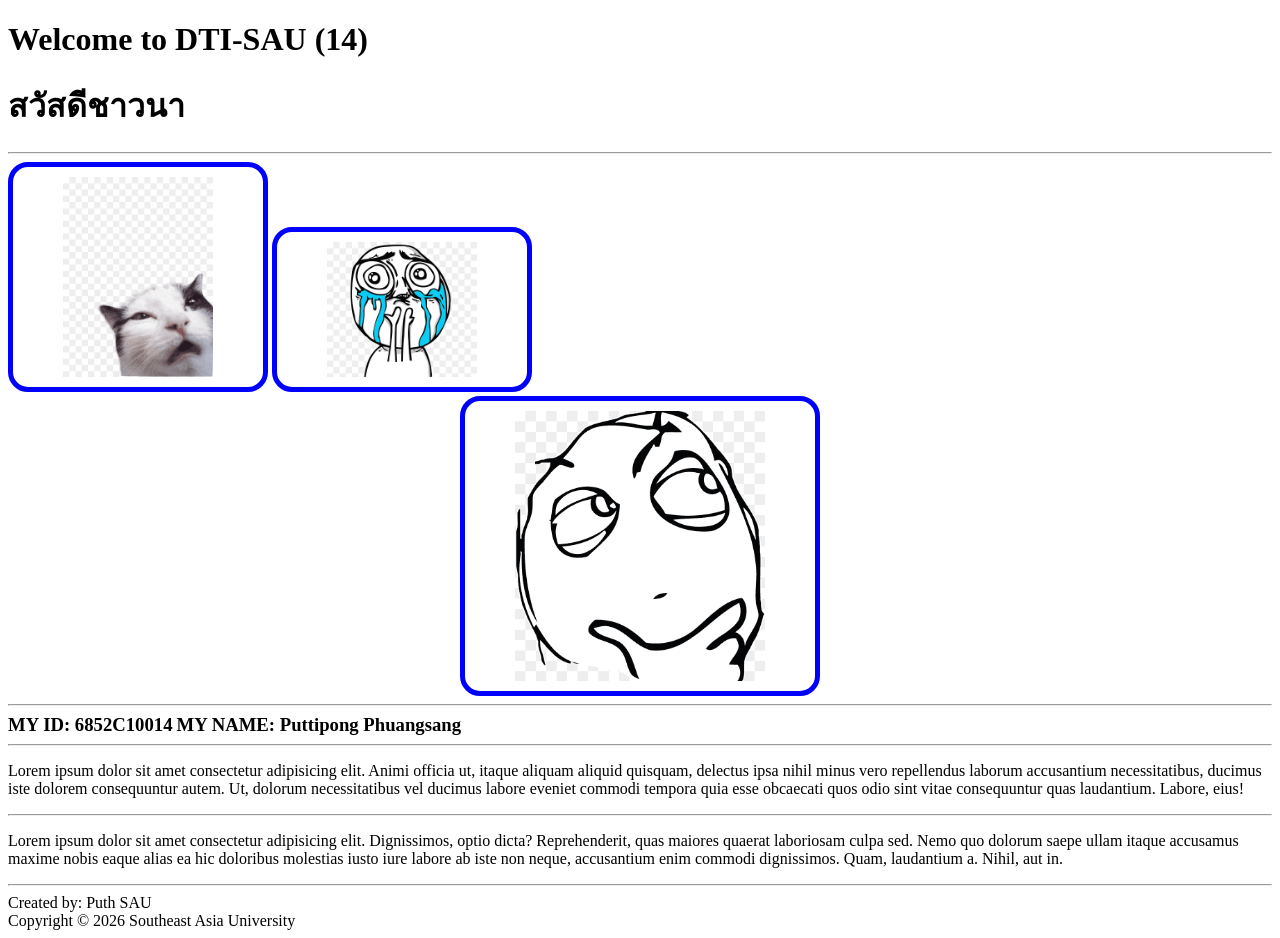
<file: mypage14.html>
<!doctype html>
<html lang="en">
  <head>
    <meta charset="UTF-8" />
    <meta name="viewport" content="width=device-width, initial-scale=1.0" />
    <title>Document</title>
    <style>
        img{
            border: 5px blue solid;
            padding: 10px  50px;
            border-radius: 20px;
        }
        .wee1{
            width: 150px;
        }
        #wow{
            width: 250px;
            display: block;
            margin: 0 auto;
        }
        h3{
            display: inline;
        }
    </style>
  </head>
 
  <body>
    <h1 id="dti1">Welcome to DTI-SAU (14)</h1>
    <h1 id="dti2" class="sau1">สวัสดีชาวนา</h1>
    <hr />
    <img class="wee1" src="./images/pic1.png" alt="">
    <img class="wee1" src="./images/pic2.png" alt="">
    <img id="wow" src="./images/pic3.png" alt="">
    <hr />
    <h3 id="dti3">MY ID: 6852C10014</h3>
    <h3 id="dti4" class="sau1">MY NAME: Puttipong Phuangsang</h3>
    <hr />
    <p>
      Lorem ipsum dolor sit amet consectetur adipisicing elit. Animi officia ut,
      itaque aliquam aliquid quisquam, delectus ipsa nihil minus vero
      repellendus laborum accusantium necessitatibus, ducimus iste dolorem
      consequuntur autem. Ut, dolorum necessitatibus vel ducimus labore eveniet
      commodi tempora quia esse obcaecati quos odio sint vitae consequuntur quas
      laudantium. Labore, eius!
    </p>
    <hr />
    <p>
      Lorem ipsum dolor sit amet consectetur adipisicing elit. Dignissimos,
      optio dicta? Reprehenderit, quas maiores quaerat laboriosam culpa sed.
      Nemo quo dolorum saepe ullam itaque accusamus maxime nobis eaque alias ea
      hic doloribus molestias iusto iure labore ab iste non neque, accusantium
      enim commodi dignissimos. Quam, laudantium a. Nihil, aut in.
    </p>
    <hr />
    <!-- HTML : Div Tag เปรี่ยบเสมือนกล่องเปล่าๆ ที่ยึดความกว้างเต็มพื้นที่ โดยเราสามารถเอาอะไรมาใส่ในกล่องก็ได้ (Block Tag) -->
    <div>
      <!-- HTML : Span Tag เปรี่ยบเสมือนกล่องเปล่าๆ ที่ยึดความกว้างเท่ากับเนื้อหาที่ใส่ในกล่อง (Inline Tag) -->
      <span>Created by: Puth SAU</span>
      <br />
      <span>Copyright © 2026 Southeast Asia University</span>
    </div>
  </body>
</html>
</file>
<file: slyle03.css>
h1 {
            color: rgb(147, 147, 235);
            text-align: center;
        }
        #wow {
            color: rgb(68, 68, 103);
            text-align: center;
        }
        #woo {
            color: rgb(64, 64, 145);
            text-align: center;
        }
</file>
